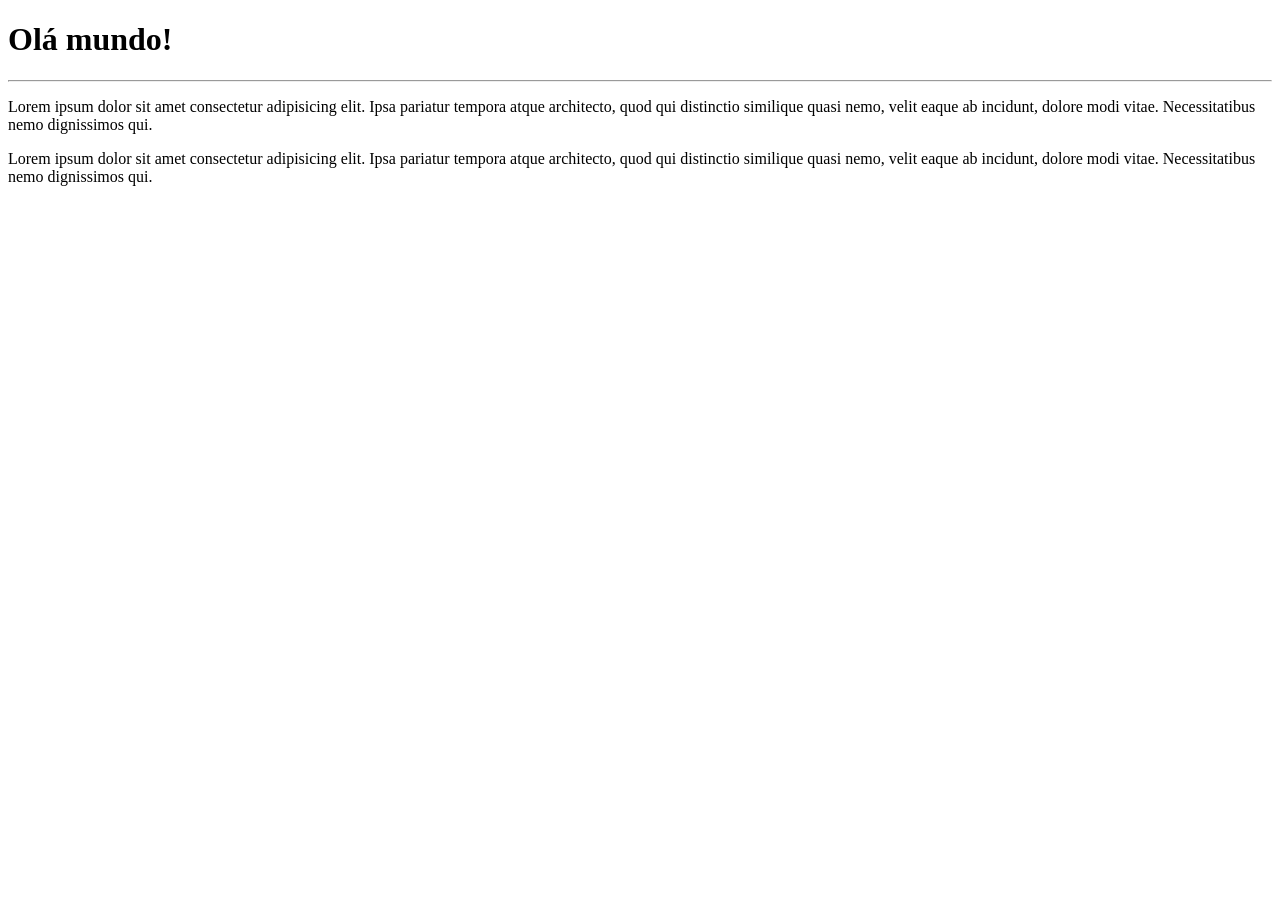
<file: site-exemplo/index.html>
<!DOCTYPE html>
<html lang="pt-br">
<head>
    <meta charset="UTF-8">
    <meta http-equiv="X-UA-Compatible" content="IE=edge">
    <meta name="viewport" content="width=device-width, initial-scale=1.0">
    <title>Document</title>
</head>
<body> 
    <h1>Olá mundo!</h1>  
    <hr>
    <p>Lorem ipsum dolor sit amet consectetur adipisicing elit. Ipsa pariatur tempora atque architecto, quod qui distinctio similique quasi nemo, velit eaque ab incidunt, dolore modi vitae. Necessitatibus nemo dignissimos qui.</p>
    <p>Lorem ipsum dolor sit amet consectetur adipisicing elit. Ipsa pariatur tempora atque architecto, quod qui distinctio similique quasi nemo, velit eaque ab incidunt, dolore modi vitae. Necessitatibus nemo dignissimos qui.</p> 
    
</body>
</html>
</file>
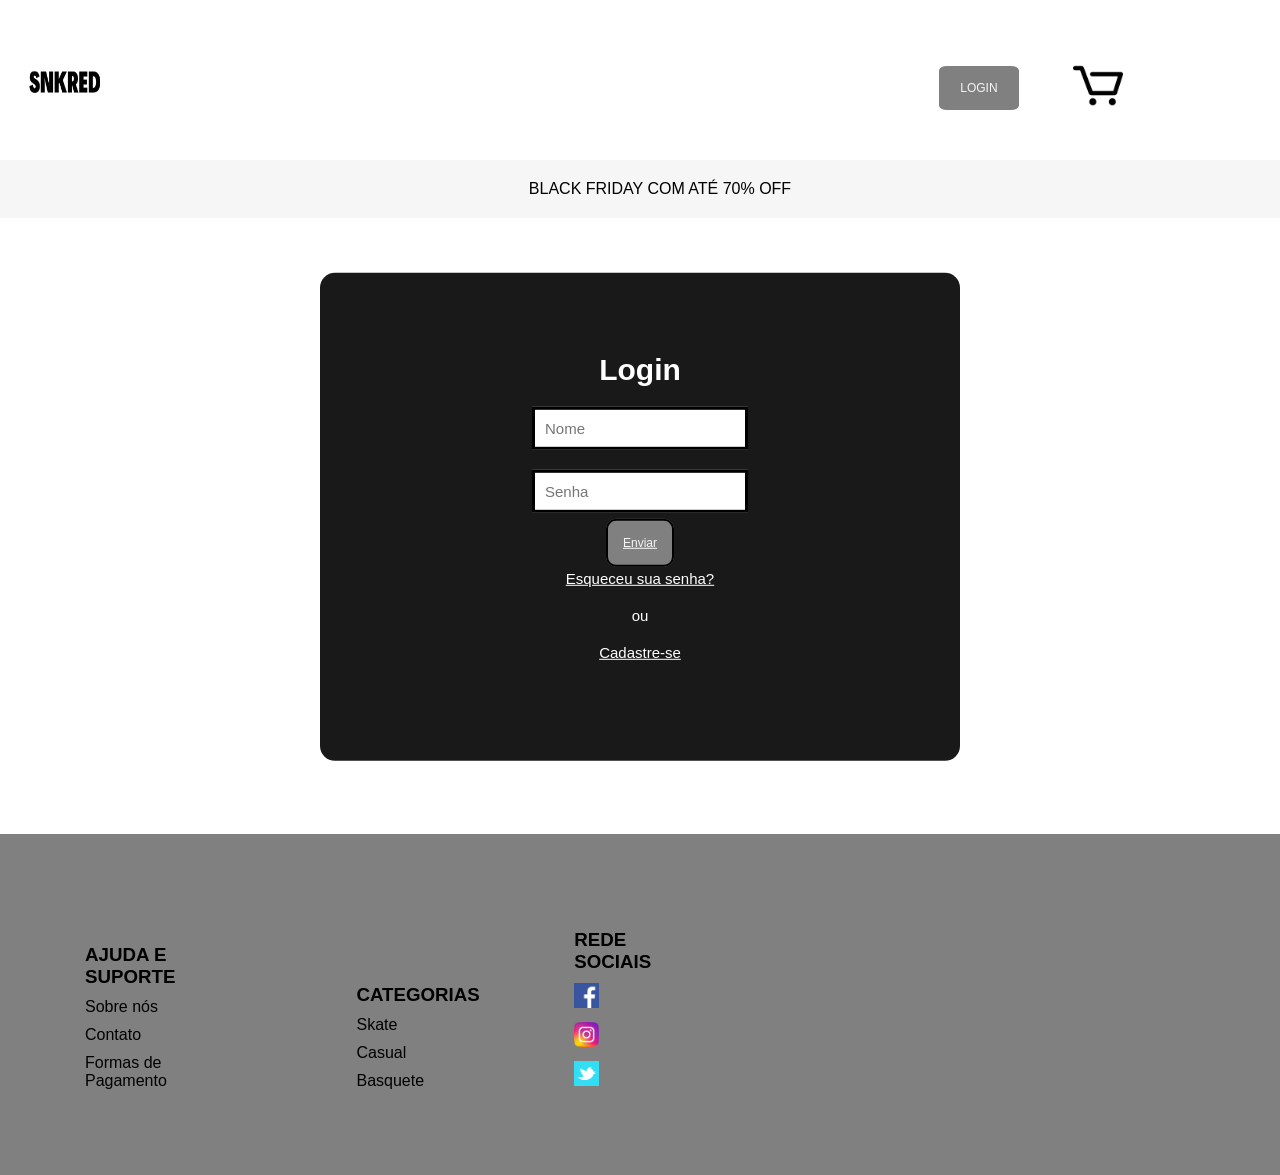
<file: 1-semestre/Desenvolvimento de Interfaces Web/SNKRED/login.html>
<!DOCTYPE html>
<html lang="pt-br">
<head>
	<meta charset="utf-8">
	<meta name="viewport" content="width=device-width, initial-scale=1">
	<title>SNKRED | LOGIN</title>
	<link rel="stylesheet" type="text/css" href="css/login1.css"> 
	<link rel="stylesheet" href="css/header.css"> 
	
	
</head> 
<body>  
	<div class="bodymain">
		<header>  
			<div id="div_head"> 
				<ul id="header_snkred"> 
					<li> 
						<a href="main.html">
							<img class="logo-snkred" src="imagens/logo_snkred.png" alt="LOGO DO SITE SNKRED">   
						</a>
					</li>   
					<li>
						<div class="separador"></div>
					</li>
					<li class="loginBtnLi"> 
						<form action="login.html">  
							<button type="submit" class="loginBtn">LOGIN</button>     
						</form>
					</li> 
					<li> 
						<a href="carrinho.html">
							<img class="cartbtn" src="imagens/logo_shoppingcart.png" alt="ICONE DE CARRINHO DE COMPRAS">  
						</a>  
					</li>
				</ul>
			</div>
		</header>  
		<div id="blackfriday">BLACK FRIDAY COM ATÉ 70% OFF</div>  
		<div class="tela-login">
			<h1 >Login</h1>			
			<form name="Login" action="login.html" method="post">   
				<ul class="logincontainer"> 
					<li>
						<input type="text" name="nome" placeholder="Nome" id="nomeid">	 
					</li> 
					<li>
						<input type="password" name="senha" placeholder="Senha" id="senhaid">	 
					</li>		 
					<li>		
						<a href="login.html" class="btnLogar">Enviar</a>		 
					</li>	 
					<li> 
						<a href="" class="forgetPW">Esqueceu sua senha?</a>
					</li>
					<li>
						<span>ou</span>  
					</li> 		 
					<li>
						<a href="" class="signup">Cadastre-se</a>   
					</li>	
				</ul>				
			</form>
		</div>  
		<footer>  
			<div class="footer"> 
				<nav class="footer">
					<ul>  
						<li> 
							<h3>AJUDA E SUPORTE</h3>
						</li>
						<li>
							<a href="">Sobre nós</a>  
						</li> 
						<li>
							<a href="">Contato</a>  
						</li> 
						<li>
							<a href="">Formas de Pagamento</a>  
						</li>
					</ul>   
				</nav> 
				<nav class="footer">
					<ul>  
						<li> 
							<h3>CATEGORIAS</h3>
						</li>
						<li>
							<a href="">Skate</a>  
						</li> 
						<li>
							<a href="">Casual</a>  
						</li> 
						<li>
							<a href="">Basquete</a>  
						</li>
					</ul>  
				</nav> 
				<nav class="footer">
					<ul class="socialBtn">  
						<li> 
							<h3>REDE SOCIAIS</h3>
						</li>  				
							<li>
								<a href="https://pt-br.facebook.com/"> 
									<img src="imagens/fbicon.png"  alt="ICONE DO FACEBOOK">
								</a>  
							</li> 
							<li> 
								<a href="https://www.instagram.com/">
								<img src="imagens/insticon.png"  alt="ICONE DO INSTAGRAM"> 
								</a>
							</li> 
							<li>  
								<a href="https://twitter.com/login?lang=pt">
									<img src="imagens/twiticon.png"  alt="ICONE DO TWITTER"> 
								</a>
							</li> 
					</ul>  
				</nav> 
			</div> 
		</footer>
	</div>
</body>
</html>
</file>
<file: 1-semestre/Desenvolvimento de Interfaces Web/SNKRED/css/login1.css>
* { 
	margin: 0; 
	padding: 0;
}
body{ 
	font-family: Arial, serif, sans-serif; 
	 background-image: url(https://wallpaper.dog/large/5517598.jpg);
	 background-size:contain;   
	 max-width: 2570; 
	 max-height: 100px;

	}

.tela-login{ 
	background-color: rgba(0, 0, 0, 0.9);   
	margin-top: 15%; 
	margin-left: 50%; 
	transform: translate(-50%,-15%);
	padding: 80px; 
	border-radius: 15px; 
	color: white;  
	font-size: 15px;  
	text-align: center; 
	margin-top: 10%; 
	
}  

header { 
	background-color: white;
}

h1 { 
	margin-bottom: 20px;
}


input{ 
	padding: 10px;  
	border: solid;   
	font-size: 15px 

}

.btnLogar{   
	background-color: grey;  
	border: 2px solid black;  
	width: 40px;  
	border-radius:10px;  
	padding: 15px;
	color: whitesmoke;  
	font-size: 12px;   

} 

.btnLogar:hover{ 
	background-color: grey;  

} 
  


form a { 
	margin-top: 50px; ;
	color: white;

}  


.forgetPW, .signup { 
	margin-top: 20px;
} 

.logincontainer { 
	list-style: none; 
	
} 

.logincontainer li { 
	margin-bottom: 20px;
} 

#div_head { 
	background-color: white;
}
</file>
<file: 1-semestre/Desenvolvimento de Interfaces Web/SNKRED/css/header.css>
*{ 
    margin: 0;
}  

.bodymain { 
    max-width: 1300px;  
    margin-left: auto; 
    margin-right: auto;

}

header{  
    margin-top: 0px;
    width: 100%;  
    height: 100px;
    outline: 1px;  
    font-family: Arial, serif, sans-serif;    
    background-color: white;   

     
  
}   



#header_snkred{  
    list-style: none;   
    display: inline-block;  

    
   
}    

#header_snkred li { 
    display: inline-block;
}



.logo-snkred {   
    height: 100px; 
    width: 130px;   
    margin-top: 30px;
 
    
}

.loginBtn {       
    border-radius: 10%; 
    cursor: pointer;  
    margin-left: 1000%; 
    position: relative; 
    bottom: 38px
    
}  

.loginBtnLi { 
    margin-bottom: 30px;
}

.cartbtn{     
  
    height: 50px;  
    width: 50px;  
    margin-left: 1700%; 
    margin-bottom: 20px;
 
   
}  

.cartbtn:active { 
    background-color: lightslategray;
}

.separador{ 
    width: 100%
}


button{  
    margin-left: 800%;
	background-color: gray;  
	border: none;  
	width: 80px;  
	border-radius:10px;  
	padding:15px;
	color: whitesmoke;  
	font-size: 12px; } 

button:hover{ 
	background-color: lightslategray;}

#blackfriday {  
    margin-top: 60px;
    display: inline-block;  
    text-align: center;
    background-color: #f5f6f5; 
    padding: 20px; 
    width: 100%;
}  

footer { 
    background-color: grey; 
    height: fit-content; 
    width: 100%;   

    
} 

.footer { 
  margin: 40px;  
  display: inline-block;

   
} 

.footer ul { 
    list-style: none;  
    margin-right: 10%;  
    margin-top: 10px;
    display: inline-block;


} 

.footer ul li{ 
    padding: 5px; 
}  


.footer ul li a img:hover {  
    outline: 1px solid black;
}

.footer ul li a { 
    color: black; 
    text-decoration: none;
}   

.socialBtn li a img { 
    width: 25px; 
    height: 25px;
}
</file>
